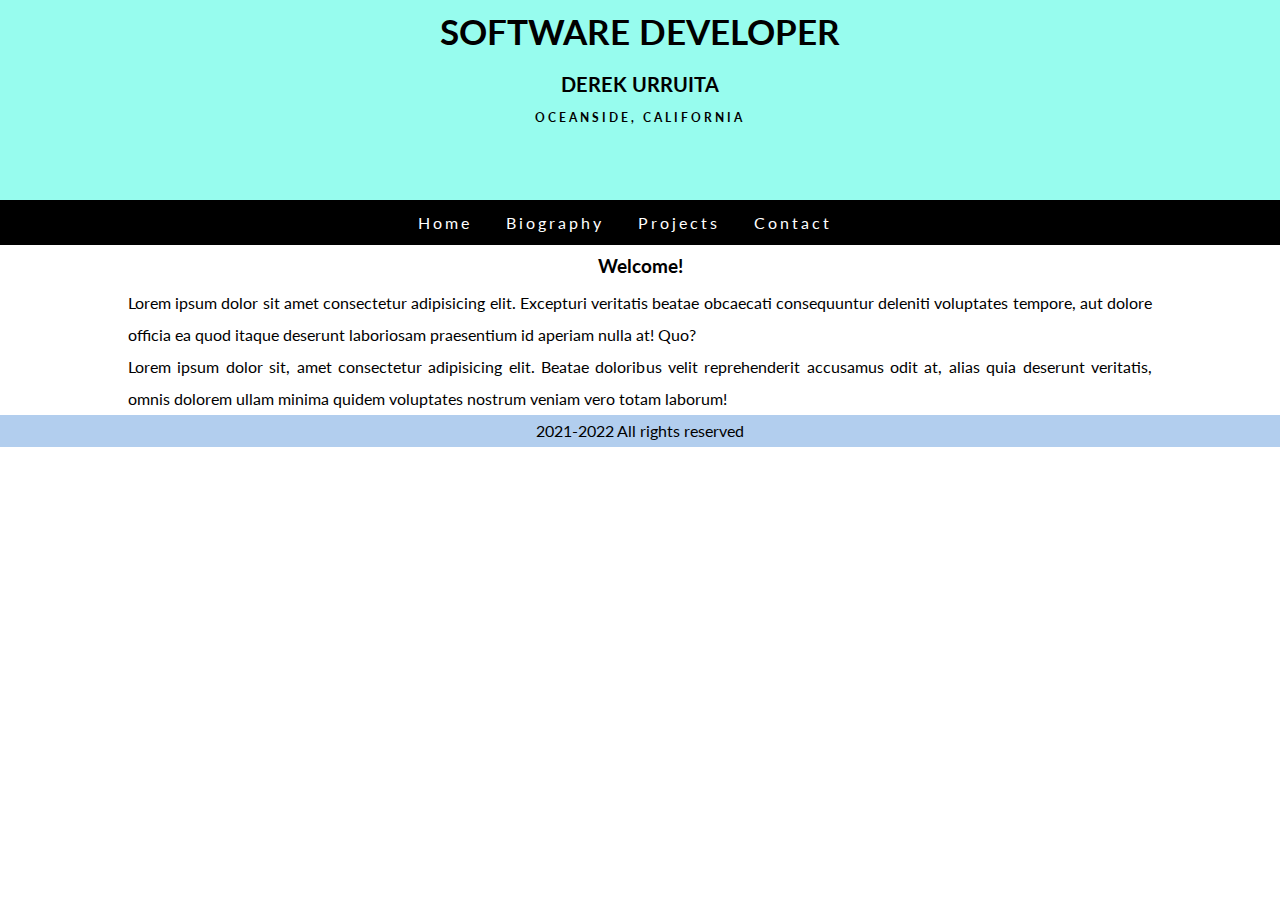
<file: PersonalSite/index.html>
<!DOCTYPE html>
<html lang="en">
<head>
    <meta charset="UTF-8">
    <meta http-equiv="X-UA-Compatible" content="IE=edge">
    <meta name="viewport" content="width=device-width, initial-scale=1.0">
    <link rel="stylesheet" href="app.css">
    <title>Software Developer</title>
</head>
<body>
    <header>

<!--this is the banner-->
<div class="header-title container">
    <h1>Software Developer</h1>
    <h2>Derek Urruita</h2>
    <p class="bold-text">Oceanside, California</p>
</div>
   </header>
   <nav>
    <a href="index.html">Home</a>
    <a href="bio.html">Biography</a>
    <a href="project.html">Projects</a>
    <a href="contact.html">Contact</a>

</nav>

 
    <main> 
    <h3>Welcome!</h3>
    <div class="container"> 
        <p>
        Lorem ipsum dolor sit amet consectetur adipisicing elit. Excepturi veritatis beatae obcaecati consequuntur deleniti voluptates tempore, aut dolore officia ea quod itaque deserunt laboriosam praesentium id aperiam nulla at! Quo?
        </p>
    
        <p>
        Lorem ipsum dolor sit, amet consectetur adipisicing elit. Beatae doloribus velit reprehenderit accusamus odit at, alias quia deserunt veritatis, omnis dolorem ullam minima quidem voluptates nostrum veniam vero totam laborum!
        </p>
    </div>
    
    </main>
    <footer>
        <p class="footer">2021-2022 All rights reserved</p>

    </footer>
</body>
</html>
</file>
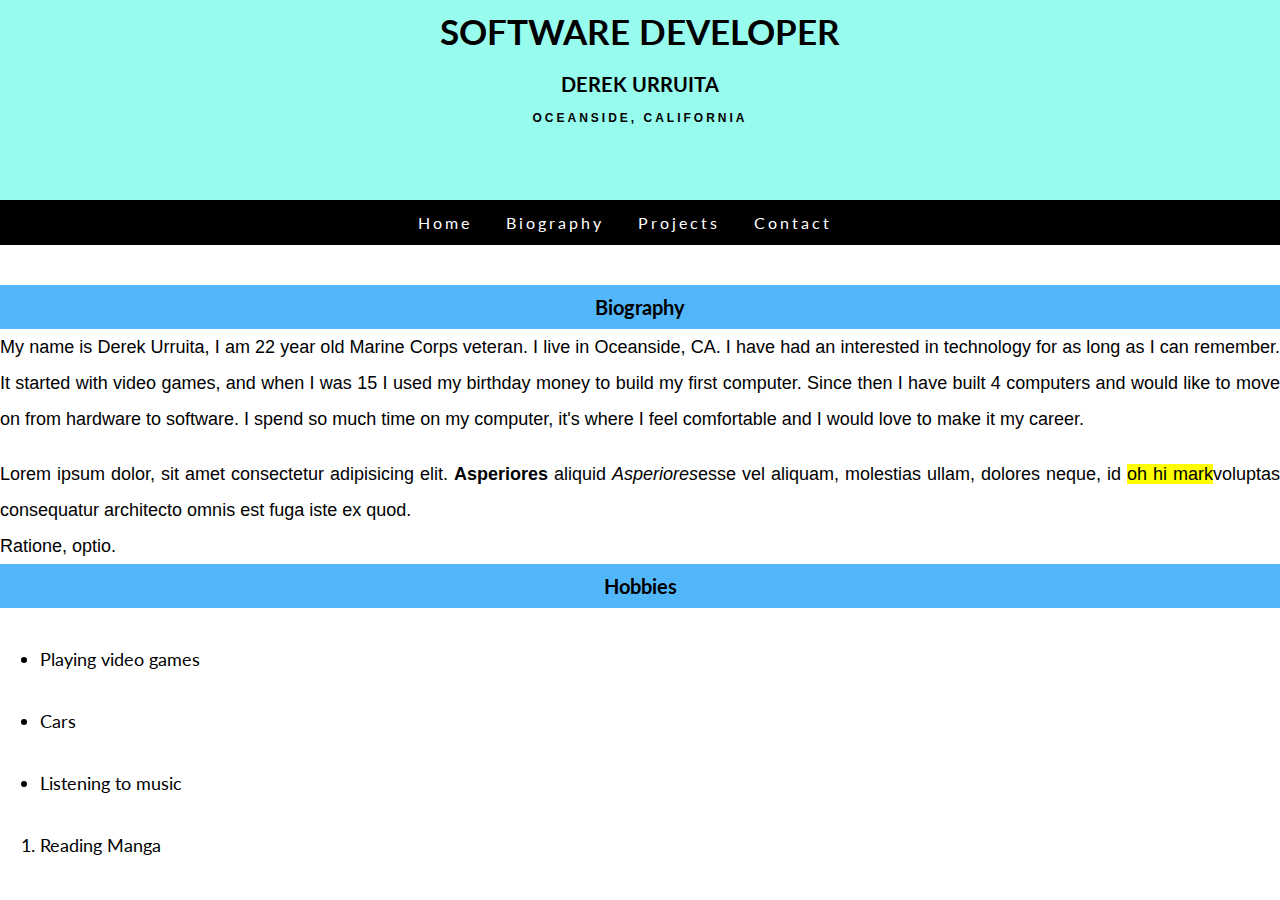
<file: PersonalSite/bio.html>
<!DOCTYPE html>
<html lang="en">
<head>
    <meta charset="UTF-8">
    <meta http-equiv="X-UA-Compatible" content="IE=edge">
    <meta name="viewport" content="width=device-width, initial-scale=1.0">
    <link rel="stylesheet" href="app.css">
    <title>Derek Urruita</title>
    <style>
        h3{
            background-color:rgb(82, 183, 250);
            font-size: 20px;
            color:rgb(0, 0, 0);
            width:px;
            text-align: center;

        }
        p{
            line-height: 2;
            font-size: 18px;
            font-family: Arial, Helvetica, sans-serif;

        }
        .blue-bg{
            background-color: white;
        }
        mark{
            background-color:yellow;
        }
        
    </style>
</head>
<body> 
    <header>

        <!--this is the banner-->
        <div class="header-title container">
                <h1>Software Developer</h1>
                <h2>Derek Urruita</h2>
                <p class="bold-text">Oceanside, California</p>
        </div>
           </header>
           <nav>
                <a href="index.html">Home</a>
                <a href="bio.html">Biography</a>
                <a href="project.html">Projects</a>
                <a href="contact.html">Contact</a>
        
        </nav>
    
    <h1 style="font-family:Arial, Helvetica, sans-serif;"></h1>

    <h2 style="color: rgb(0, 0, 0);font-size:50px;"</h2>

    <h3>Biography</h3>

    <p> My name is Derek Urruita, I am 22 year old Marine Corps veteran. I live in Oceanside, CA. I have had an interested in technology for as long as I can remember.
        It started with video games, and when I was 15 I used my birthday money to build my first computer. Since then I have built 4 computers and would like to move on from hardware to software. I spend so much time on my computer, it's where I feel comfortable and I would love to make it my career. 
    </p>
<br>
    <p class="blue-bg"> Lorem ipsum dolor, sit amet consectetur adipisicing elit.
        <b>Asperiores</b> aliquid <i>Asperiores</i>esse vel aliquam, molestias ullam, dolores neque, id <mark>oh hi mark</mark>voluptas consequatur architecto omnis est fuga iste ex quod.
        <br>
        Ratione, optio.</p>

    <h3>Hobbies</h3> 
    <ul>
        <li>Playing video games</li>
        <li>Cars</li>
        <li>Listening to music</li>
    </ul>
   <ol>
        <li>Reading Manga</li>
   </ol>
    </p>
        
    

</body>
</html>
</file>
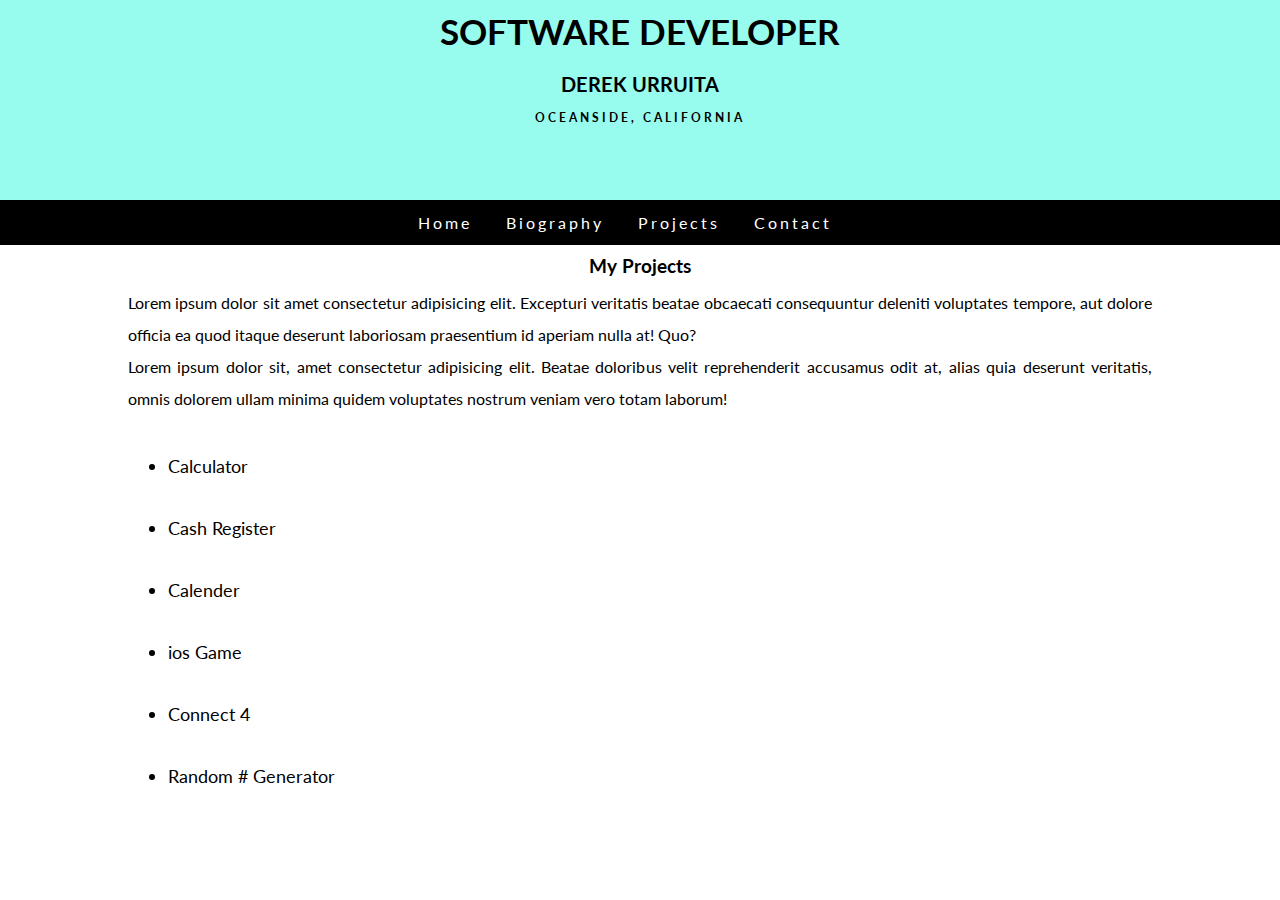
<file: PersonalSite/project.html>
<!DOCTYPE html>
<html lang="en">
<head>
    <meta charset="UTF-8">
    <meta http-equiv="X-UA-Compatible" content="IE=edge">
    <meta name="viewport" content="width=device-width, initial-scale=1.0">
    <link rel="stylesheet" href="app.css">
    <title>Software Developer</title>
</head>
<body>
    <header>

<!--this is the banner-->
<div class="header-title container">
    <h1>Software Developer</h1>
    <h2>Derek Urruita</h2>
    <p class="bold-text">Oceanside, California</p>
</div>
   </header>
   <nav>
    <a href="index.html">Home</a>
    <a href="bio.html">Biography</a>
    <a href="project.html">Projects</a>
    <a href="contact.html">Contact</a>

</nav>

 
    <main> 
    <h3>My Projects</h3>
    <div class="container"> 
        <p>
        Lorem ipsum dolor sit amet consectetur adipisicing elit. Excepturi veritatis beatae obcaecati consequuntur deleniti voluptates tempore, aut dolore officia ea quod itaque deserunt laboriosam praesentium id aperiam nulla at! Quo?
        </p>
    
        <p>
        Lorem ipsum dolor sit, amet consectetur adipisicing elit. Beatae doloribus velit reprehenderit accusamus odit at, alias quia deserunt veritatis, omnis dolorem ullam minima quidem voluptates nostrum veniam vero totam laborum!
        </p> 
            <li>Calculator</li>
            <li>Cash Register</li>
            <li>Calender</li>
            <li>ios Game</li>
            <li>Connect 4</li>
            <li>Random # Generator</li>
    </div>
    <ul>

    </ul>
    </main>
    <footer>

    </footer>
</body>
</html>
</file>
<file: PersonalSite/app.css>
/*Global*/
@import url('https://fonts.googleapis.com/css2?family=Lato:wght@300;400;700&display=swap');

*{
    margin:0;
    padding:0;
}

body{
    font-family: "Lato", sans-serif;
}
 h1,
 h2,
 h3 {
     text-align:center;
     padding:10px;
 }
 p{
     line-height: 2;
     text-align: justify;
 }
 a{
     text-decoration: none;
 }
/*utilities*/
.bold-text{
    font-weight: 700;
}

.container{
    width: 80%;
    margin-left: auto;
    margin-right: auto;
}
/*header*/

header{
    background-color: rgb(151, 252, 238);
    height: 200px;
}
.header-title h1{
    text-transform: uppercase;
    font-size: 35px;
}
.header-title h2{
    text-transform: uppercase;
    font-size: 20px;

}
.header-title p{
    text-transform: uppercase;
    text-align: center;
    font-size: 12px;
    letter-spacing: 3px;
    padding-bottom: 15px;

}
nav {
    background-color: black;
    text-align: center;
    padding: 13px;
}
nav a {
    color: white;
    margin-right: 30px;
    letter-spacing: 3px;
}

/*main*/

/*bio*/
li{
    font-size: 18px;
    margin: 40px;
}
/*footer*/
.footer{
    text-align: center;
    background-color: rgb(178, 206, 238);
    text-decoration: white;
}
</file>
